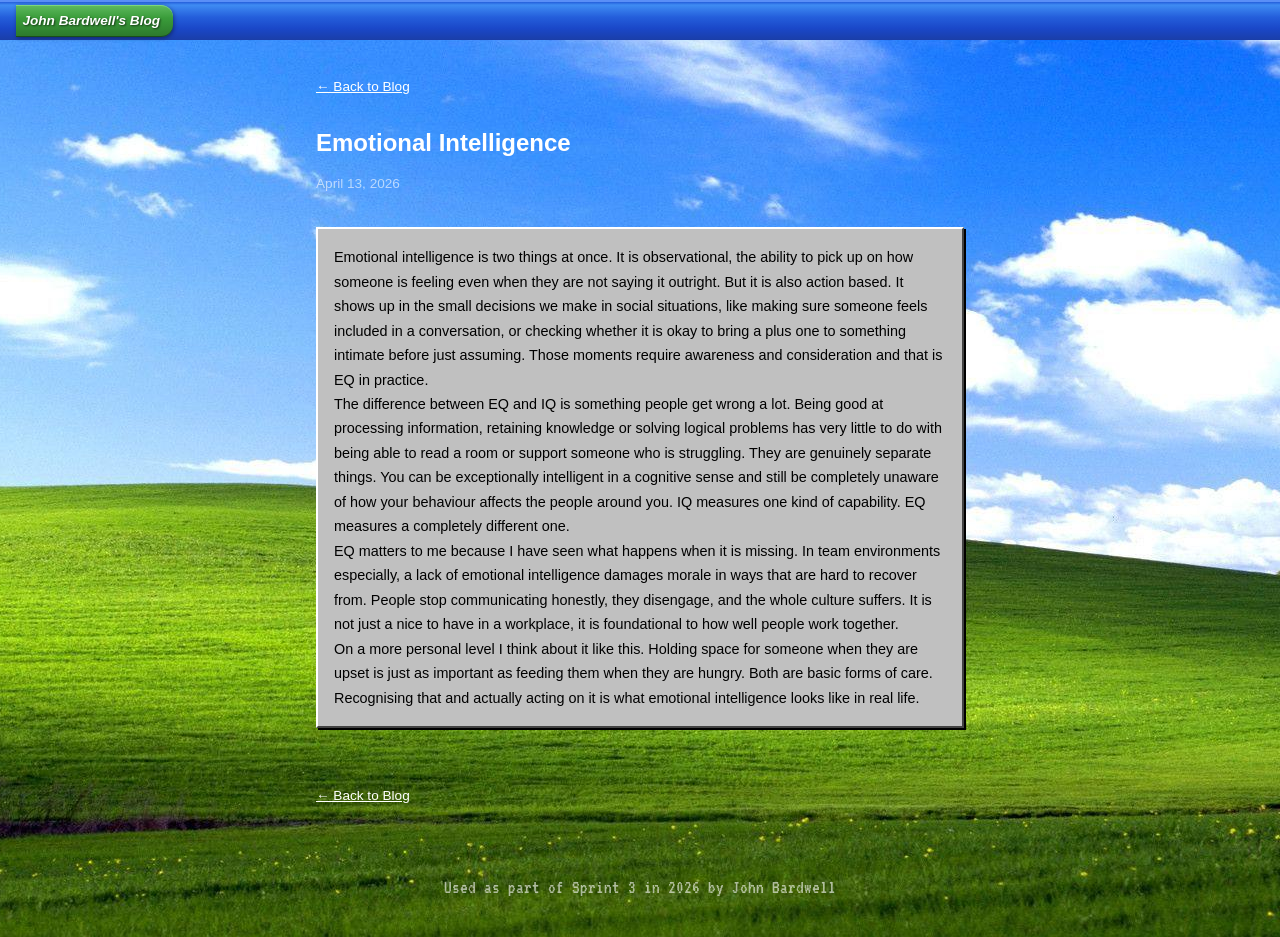
<file: blog-posts/emotional-intelligence.html>
<!doctype html>
<html lang="en">
  <head>
    <meta charset="UTF-8" />
    <meta name="viewport" content="width=device-width, initial-scale=1.0" />
    <title>Emotional Intelligence — John Bardwell</title>
    <link href="../styles/main.css" rel="stylesheet" type="text/css" />
  </head>
  <body>
    <header>
      <h1><em>John Bardwell's Blog</em></h1>
    </header>

    <main
      style="
        max-width: 680px;
        margin: 2rem auto;
        padding: 0 1rem;
        font-family: Tahoma, sans-serif;
        color: #ffffff;
      "
    >
      <a
        href="../index.html"
        style="
          color: #ffffff;
          font-family: Tahoma, sans-serif;
          font-size: 0.85rem;
        "
        >← Back to Blog</a
      >

      <h2 style="margin: 1.5rem 0 0.5rem; font-size: 1.5rem">
        Emotional Intelligence
      </h2>
      <p
        style="
          color: rgba(255, 255, 255, 0.6);
          font-size: 0.85rem;
          margin-bottom: 2rem;
        "
      >
        April 13, 2026
      </p>

      <div class="post-card">
        <div
          class="post-card-body"
          style="
            font-family: Tahoma, sans-serif;
            font-size: 0.9rem;
            line-height: 1.7;
            color: #000000;
          "
        >
          <p>
            Emotional intelligence is two things at once. It is observational,
            the ability to pick up on how someone is feeling even when they are
            not saying it outright. But it is also action based. It shows up in
            the small decisions we make in social situations, like making sure
            someone feels included in a conversation, or checking whether it is
            okay to bring a plus one to something intimate before just assuming.
            Those moments require awareness and consideration and that is EQ in
            practice.
          </p>

          <p>
            The difference between EQ and IQ is something people get wrong a
            lot. Being good at processing information, retaining knowledge or
            solving logical problems has very little to do with being able to
            read a room or support someone who is struggling. They are genuinely
            separate things. You can be exceptionally intelligent in a cognitive
            sense and still be completely unaware of how your behaviour affects
            the people around you. IQ measures one kind of capability. EQ
            measures a completely different one.
          </p>

          <p>
            EQ matters to me because I have seen what happens when it is
            missing. In team environments especially, a lack of emotional
            intelligence damages morale in ways that are hard to recover from.
            People stop communicating honestly, they disengage, and the whole
            culture suffers. It is not just a nice to have in a workplace, it is
            foundational to how well people work together.
          </p>

          <p>
            On a more personal level I think about it like this. Holding space
            for someone when they are upset is just as important as feeding them
            when they are hungry. Both are basic forms of care. Recognising that
            and actually acting on it is what emotional intelligence looks like
            in real life.
          </p>
        </div>
      </div>

      <a
        href="../index.html"
        style="
          display: inline-block;
          margin-top: 1.5rem;
          color: #ffffff;
          font-family: Tahoma, sans-serif;
          font-size: 0.85rem;
        "
        >← Back to Blog</a
      >
    </main>

    <footer>
      <p>Used as part of Sprint 3 in 2026 by John Bardwell</p>
    </footer>
  </body>
</html>
</file>
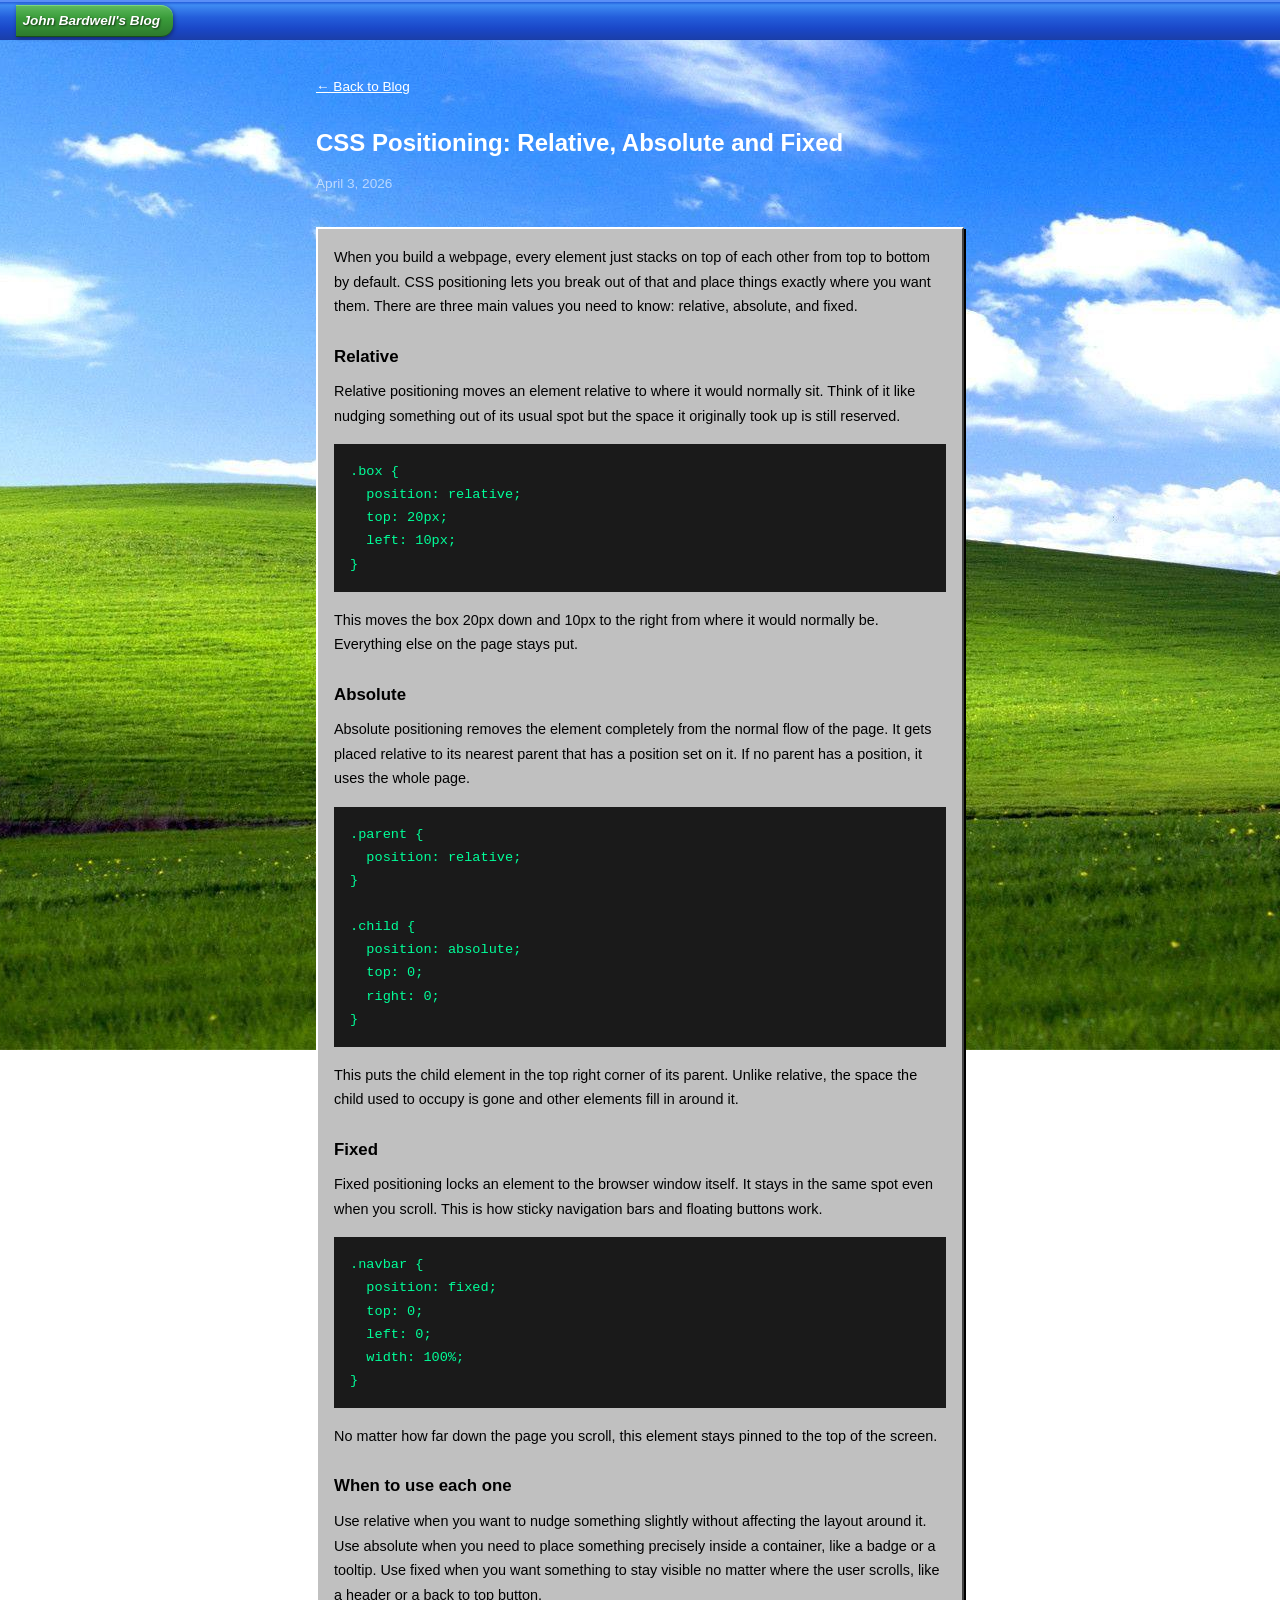
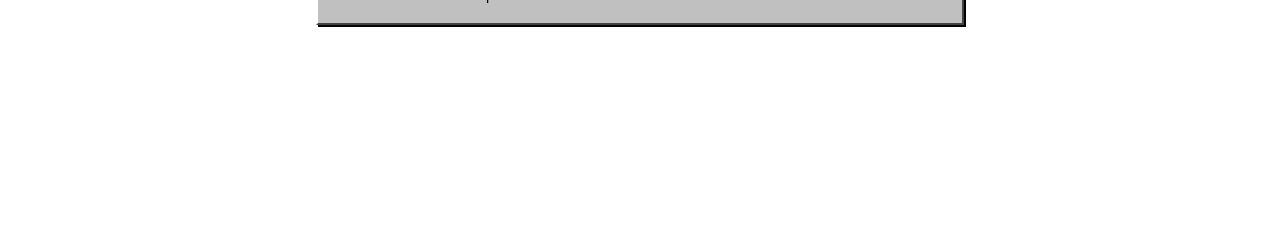
<file: blog-posts/html-css.html>
<!doctype html>
<html lang="en">
  <head>
    <meta charset="UTF-8" />
    <meta name="viewport" content="width=device-width, initial-scale=1.0" />
    <title>CSS Positioning — John Bardwell</title>
    <link href="../styles/main.css" rel="stylesheet" type="text/css" />
  </head>
  <body>
    <header>
      <h1><em>John Bardwell's Blog</em></h1>
    </header>

    <main
      style="
        max-width: 680px;
        margin: 2rem auto;
        padding: 0 1rem;
        font-family: Tahoma, sans-serif;
        color: #ffffff;
      "
    >
      <a
        href="../index.html"
        style="
          color: #ffffff;
          font-family: Tahoma, sans-serif;
          font-size: 0.85rem;
        "
        >← Back to Blog</a
      >

      <h2 style="margin: 1.5rem 0 0.5rem; font-size: 1.5rem">
        CSS Positioning: Relative, Absolute and Fixed
      </h2>
      <p
        style="
          color: rgba(255, 255, 255, 0.6);
          font-size: 0.85rem;
          margin-bottom: 2rem;
        "
      >
        April 3, 2026
      </p>

      <div class="post-card">
        <div
          class="post-card-body"
          style="
            font-family: Tahoma, sans-serif;
            font-size: 0.9rem;
            line-height: 1.7;
            color: #000000;
          "
        >
          <p>
            When you build a webpage, every element just stacks on top of each
            other from top to bottom by default. CSS positioning lets you break
            out of that and place things exactly where you want them. There are
            three main values you need to know: relative, absolute, and fixed.
          </p>

          <h3 style="margin: 1.5rem 0 0.5rem">Relative</h3>
          <p>
            Relative positioning moves an element relative to where it would
            normally sit. Think of it like nudging something out of its usual
            spot but the space it originally took up is still reserved.
          </p>

          <pre
            style="
              background: #1a1a1a;
              color: #00ff99;
              padding: 1rem;
              font-size: 0.85rem;
              overflow-x: auto;
              margin: 1rem 0;
            "
          >
.box {
  position: relative;
  top: 20px;
  left: 10px;
}</pre
          >

          <p>
            This moves the box 20px down and 10px to the right from where it
            would normally be. Everything else on the page stays put.
          </p>

          <h3 style="margin: 1.5rem 0 0.5rem">Absolute</h3>
          <p>
            Absolute positioning removes the element completely from the normal
            flow of the page. It gets placed relative to its nearest parent that
            has a position set on it. If no parent has a position, it uses the
            whole page.
          </p>

          <pre
            style="
              background: #1a1a1a;
              color: #00ff99;
              padding: 1rem;
              font-size: 0.85rem;
              overflow-x: auto;
              margin: 1rem 0;
            "
          >
.parent {
  position: relative;
}

.child {
  position: absolute;
  top: 0;
  right: 0;
}</pre
          >

          <p>
            This puts the child element in the top right corner of its parent.
            Unlike relative, the space the child used to occupy is gone and
            other elements fill in around it.
          </p>

          <h3 style="margin: 1.5rem 0 0.5rem">Fixed</h3>
          <p>
            Fixed positioning locks an element to the browser window itself. It
            stays in the same spot even when you scroll. This is how sticky
            navigation bars and floating buttons work.
          </p>

          <pre
            style="
              background: #1a1a1a;
              color: #00ff99;
              padding: 1rem;
              font-size: 0.85rem;
              overflow-x: auto;
              margin: 1rem 0;
            "
          >
.navbar {
  position: fixed;
  top: 0;
  left: 0;
  width: 100%;
}</pre
          >

          <p>
            No matter how far down the page you scroll, this element stays
            pinned to the top of the screen.
          </p>

          <h3 style="margin: 1.5rem 0 0.5rem">When to use each one</h3>
          <p>
            Use relative when you want to nudge something slightly without
            affecting the layout around it. Use absolute when you need to place
            something precisely inside a container, like a badge or a tooltip.
            Use fixed when you want something to stay visible no matter where
            the user scrolls, like a header or a back to top button.
          </p>
        </div>
      </div>

      <a
        href="../index.html"
        style="
          display: inline-block;
          margin-top: 1.5rem;
          color: #ffffff;
          font-family: Tahoma, sans-serif;
          font-size: 0.85rem;
        "
        >← Back to Blog</a
      >
    </main>

    <footer>
      <p>Used as part of Sprint 2 in 2026 by John Bardwell</p>
    </footer>
  </body>
</html>
</file>
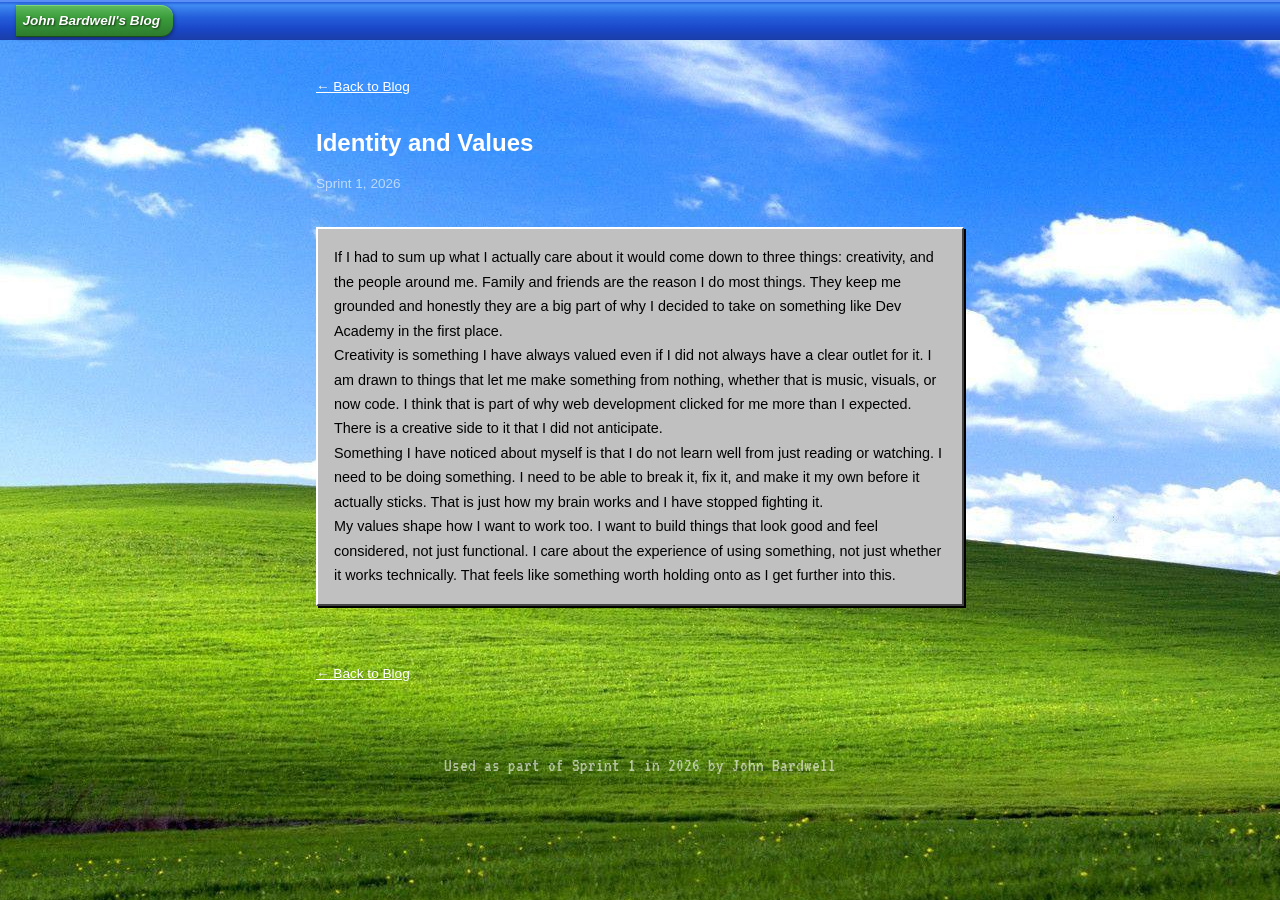
<file: blog-posts/identity-values.html>
<!doctype html>
<html lang="en">
  <head>
    <meta charset="UTF-8" />
    <meta name="viewport" content="width=device-width, initial-scale=1.0" />
    <title>Identity and Values — John Bardwell</title>
    <link href="../styles/main.css" rel="stylesheet" type="text/css" />
  </head>
  <body>
    <header>
      <h1><em>John Bardwell's Blog</em></h1>
    </header>

    <main
      style="
        max-width: 680px;
        margin: 2rem auto;
        padding: 0 1rem;
        font-family: Tahoma, sans-serif;
        color: #ffffff;
      "
    >
      <a
        href="../index.html"
        style="
          color: #ffffff;
          font-family: Tahoma, sans-serif;
          font-size: 0.85rem;
        "
        >← Back to Blog</a
      >

      <h2 style="margin: 1.5rem 0 0.5rem; font-size: 1.5rem">
        Identity and Values
      </h2>
      <p
        style="
          color: rgba(255, 255, 255, 0.6);
          font-size: 0.85rem;
          margin-bottom: 2rem;
        "
      >
        Sprint 1, 2026
      </p>

      <div class="post-card">
        <div
          class="post-card-body"
          style="
            font-family: Tahoma, sans-serif;
            font-size: 0.9rem;
            line-height: 1.7;
            color: #000000;
          "
        >
          <p>
            If I had to sum up what I actually care about it would come down to
            three things: creativity, and the people around me. Family and
            friends are the reason I do most things. They keep me grounded and
            honestly they are a big part of why I decided to take on something
            like Dev Academy in the first place.
          </p>

          <p>
            Creativity is something I have always valued even if I did not
            always have a clear outlet for it. I am drawn to things that let me
            make something from nothing, whether that is music, visuals, or now
            code. I think that is part of why web development clicked for me
            more than I expected. There is a creative side to it that I did not
            anticipate.
          </p>

          <p>
            Something I have noticed about myself is that I do not learn well
            from just reading or watching. I need to be doing something. I need
            to be able to break it, fix it, and make it my own before it
            actually sticks. That is just how my brain works and I have stopped
            fighting it.
          </p>

          <p>
            My values shape how I want to work too. I want to build things that
            look good and feel considered, not just functional. I care about the
            experience of using something, not just whether it works
            technically. That feels like something worth holding onto as I get
            further into this.
          </p>
        </div>
      </div>

      <a
        href="../index.html"
        style="
          display: inline-block;
          margin-top: 1.5rem;
          color: #ffffff;
          font-family: Tahoma, sans-serif;
          font-size: 0.85rem;
        "
        >← Back to Blog</a
      >
    </main>

    <footer>
      <p>Used as part of Sprint 1 in 2026 by John Bardwell</p>
    </footer>
  </body>
</html>
</file>
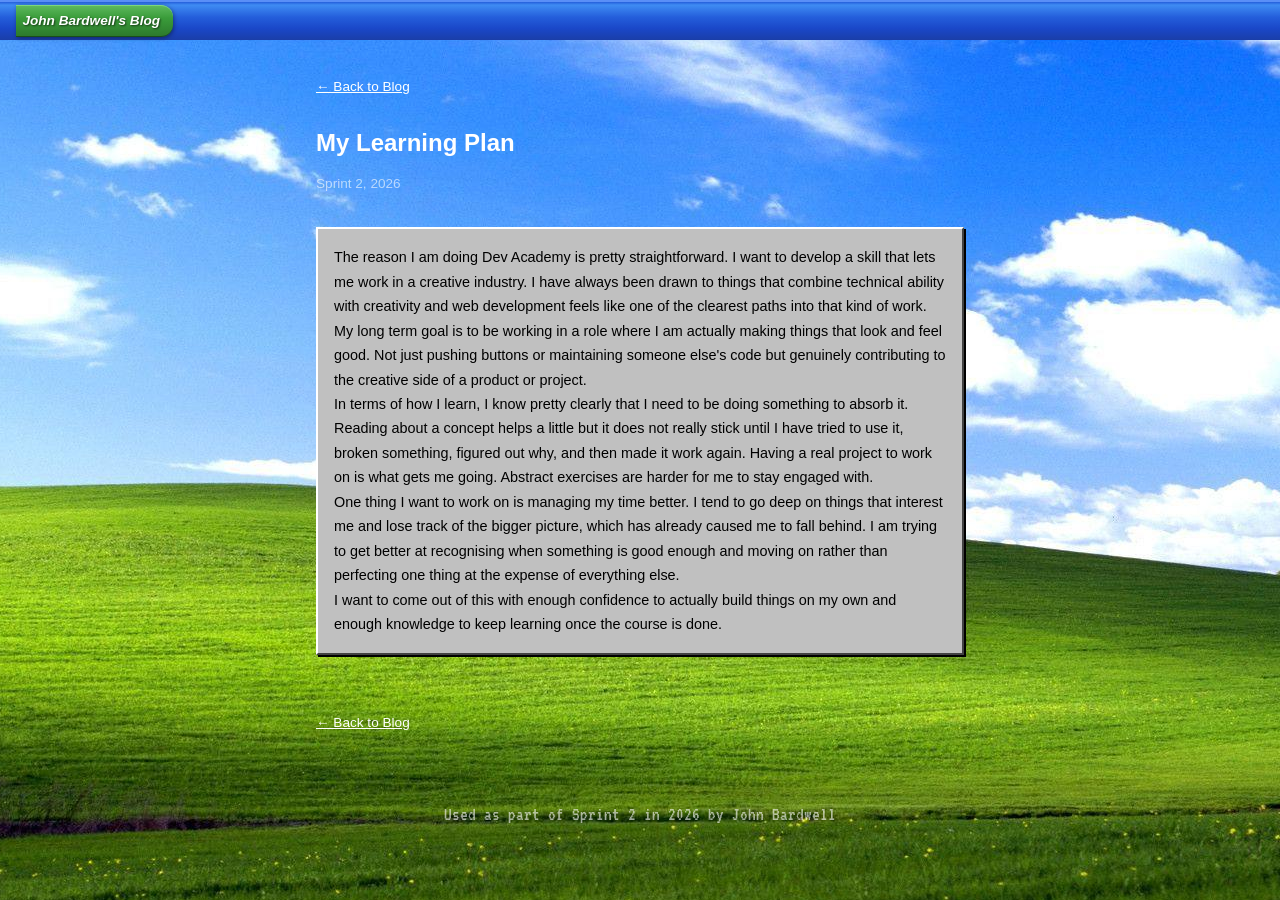
<file: blog-posts/learning-plan.html>
<!DOCTYPE html>
<html lang="en">
  <head>
    <meta charset="UTF-8" />
    <meta name="viewport" content="width=device-width, initial-scale=1.0" />
    <title>Learning Plan — John Bardwell</title>
    <link href="../styles/main.css" rel="stylesheet" type="text/css" />
  </head>
  <body>
    <header>
      <h1><em>John Bardwell's Blog</em></h1>
    </header>

    <main
      style="
        max-width: 680px;
        margin: 2rem auto;
        padding: 0 1rem;
        font-family: Tahoma, sans-serif;
        color: #ffffff;
      "
    >
      <a
        href="../index.html"
        style="
          color: #ffffff;
          font-family: Tahoma, sans-serif;
          font-size: 0.85rem;
        "
        >← Back to Blog</a
      >

      <h2 style="margin: 1.5rem 0 0.5rem; font-size: 1.5rem">
        My Learning Plan
      </h2>
      <p
        style="
          color: rgba(255, 255, 255, 0.6);
          font-size: 0.85rem;
          margin-bottom: 2rem;
        "
      >
        Sprint 2, 2026
      </p>

      <div class="post-card">
        <div
          class="post-card-body"
          style="
            font-family: Tahoma, sans-serif;
            font-size: 0.9rem;
            line-height: 1.7;
            color: #000000;
          "
        >
          <p>
            The reason I am doing Dev Academy is pretty straightforward. I want
            to develop a skill that lets me work in a creative industry. I have
            always been drawn to things that combine technical ability with
            creativity and web development feels like one of the clearest paths
            into that kind of work.
          </p>

          <p>
            My long term goal is to be working in a role where I am actually
            making things that look and feel good. Not just pushing buttons or
            maintaining someone else's code but genuinely contributing to the
            creative side of a product or project.
          </p>

          <p>
            In terms of how I learn, I know pretty clearly that I need to be
            doing something to absorb it. Reading about a concept helps a little
            but it does not really stick until I have tried to use it, broken
            something, figured out why, and then made it work again. Having a
            real project to work on is what gets me going. Abstract exercises
            are harder for me to stay engaged with.
          </p>

          <p>
            One thing I want to work on is managing my time better. I tend to go
            deep on things that interest me and lose track of the bigger
            picture, which has already caused me to fall behind. I am trying to
            get better at recognising when something is good enough and moving
            on rather than perfecting one thing at the expense of everything
            else.
          </p>

          <p>
            I want to come out of this with enough confidence to actually build
            things on my own and enough knowledge to keep learning once the
            course is done.
          </p>
        </div>
      </div>

      <a
        href="../index.html"
        style="
          display: inline-block;
          margin-top: 1.5rem;
          color: #ffffff;
          font-family: Tahoma, sans-serif;
          font-size: 0.85rem;
        "
        >← Back to Blog</a
      >
    </main>

    <footer>
      <p>Used as part of Sprint 2 in 2026 by John Bardwell</p>
    </footer>
  </body>
</html>
</file>
<file: styles/main.css>
@import url('https://fonts.googleapis.com/css2?family=VT323&display=swap');
@import url('https://fonts.googleapis.com/css2?family=Rajdhani:wght@300&display=swap');

* {
  margin: 0;
  padding: 0;
  box-sizing: border-box;
}

body {
  min-height: 100vh;
  background-image: url('../95.jpg');
  background-size: auto;
  background-repeat: no-repeat;
  background-position: center;
  background-attachment: fixed;
  font-family: 'Arial', sans-serif;
  line-height: 1.7;
}

header {
  background: linear-gradient(
    180deg,
    #245edb 0%,
    #3f8cf3 8%,
    #245edb 40%,
    #1a47c8 70%,
    #1a3ea8 100%
  );
  border-top: 2px solid #5a8ff7;
  color: #ffffff;
  padding: 0.3rem 1rem;
  display: flex;
  align-items: center;
  justify-content: space-between;
  position: relative;
  top: 0;
  left: 0;
  width: 100%;
  height: 40px;
  z-index: 999;
}

header h1 {
  font-size: 0.85rem;
  font-weight: bold;
  font-family: 'Arial', sans-serif;
  color: #ffffff;
  font-style: italic;
  text-shadow: 1px 1px 2px rgba(0, 0, 0, 0.6);
  display: flex;
  align-items: center;
  gap: 0.4rem;
  background: linear-gradient(180deg, #5cb85c 0%, #3a9c3a 40%, #2d7a2d 100%);
  padding: 0.2rem 0.8rem 0.2rem 0.4rem;
  border-radius: 0 12px 12px 0;
  border-top: 1px solid #7dd67d;
  border-bottom: 1px solid #1a4d1a;
  box-shadow: 1px 1px 4px rgba(0, 0, 0, 0.4);
  cursor: pointer;
}

nav a {
  color: #ffffff;
  margin: 0 0.5rem;
  text-decoration: none;
  font-size: 0.75rem;
  font-family: 'Arial', sans-serif;
  background: rgba(255, 255, 255, 0.1);
  padding: 0.2rem 0.6rem;
  border-top: 1px solid rgba(255, 255, 255, 0.4);
  border-left: 1px solid rgba(255, 255, 255, 0.4);
  border-bottom: 1px solid rgba(0, 0, 0, 0.3);
  border-right: 1px solid rgba(0, 0, 0, 0.3);
}

nav a:hover {
  background: rgba(255, 255, 255, 0.25);
}

footer {
  text-align: center;
  padding: 2rem;
  color: rgba(255, 255, 255, 0.6);
  font-family: 'VT323', monospace;
  font-size: 1.2rem;
}

main {
  max-width: 680px;
  margin: 2rem auto;
  padding: 0 1rem;
}

.post-card {
  background: #c0c0c0;
  border-top: 2px solid #ffffff;
  border-left: 2px solid #ffffff;
  border-bottom: 2px solid #424242;
  border-right: 2px solid #424242;
  border-radius: 0;
  padding: 0;
  margin-bottom: 2rem;
  box-shadow: 2px 2px 0px #000000;
}

.post-card h2 {
  background: linear-gradient(90deg, #000080, #1084d0);
  color: #ffffff;
  padding: 0.3rem 0.5rem;
  font-size: 0.95rem;
  font-family: 'Arial', sans-serif;
  margin-bottom: 0;
  display: flex;
  justify-content: space-between;
  align-items: center;
}

.post-card h2 a {
  color: #ffffff;
  text-decoration: none;
  text-shadow: none;
  flex: 1;
}

.post-card h2 a:hover {
  text-decoration: underline;
}

.read-more {
  display: inline-block;
  background: #c0c0c0;
  border-top: 2px solid #ffffff;
  border-left: 2px solid #ffffff;
  border-bottom: 2px solid #424242;
  border-right: 2px solid #424242;
  color: #000000;
  font-family: 'Arial', sans-serif;
  font-size: 0.8rem;
  font-weight: normal;
  text-decoration: none;
  padding: 0.2rem 1.2rem;
  outline: 1px dotted #000000;
  outline-offset: -4px;
  margin: 0;
  transition: none;
}

.read-more:hover {
  border-top: 2px solid #424242;
  border-left: 2px solid #424242;
  border-bottom: 2px solid #ffffff;
  border-right: 2px solid #ffffff;
  box-shadow: none;
  background: #c0c0c0;
  color: #000000;
}

.post-card-body {
  padding: 1rem;
  display: flex;
  flex-direction: column;
}

.post-card-body .read-more {
  align-self: flex-end;
  margin-top: 0.75rem;
}

.post-date {
  font-family: 'VT323', monospace;
  font-size: 1.1rem;
  color: #424242;
  margin-bottom: 0.5rem;
}

.post-card-body .post-date {
  font-family: 'VT323', monospace !important;
  font-size: 1.1rem;
  color: #424242;
  margin-bottom: 0.5rem;
}

.start-btn-wrapper {
  position: relative;
}

.start-menu {
  display: none;
  position: absolute;
  top: 100%;
  left: 0;
  width: 280px;
  background: #c0c0c0;
  border-top: 2px solid #ffffff;
  border-left: 2px solid #ffffff;
  border-bottom: 2px solid #424242;
  border-right: 2px solid #424242;
  box-shadow: 2px 2px 0px #000000;
  z-index: 9999;
  font-family: 'Arial', sans-serif;
}

.start-menu.open {
  display: block;
}

.start-menu-top {
  background: linear-gradient(180deg, #4a90e8 0%, #1a47c8 40%, #0a2480 100%);
  padding: 0.5rem 1rem;
  display: flex;
  justify-content: flex-end;
  align-items: center;
  gap: 1rem;
  border-bottom: 1px solid #0a1a6a;
  box-shadow: none;
}

.menu-top-btn {
  display: flex;
  align-items: center;
  gap: 0.5rem;
  text-decoration: none;
  color: #ffffff;
  font-size: 1.2rem;
  font-family: 'Rajdhani', sans-serif;
  font-weight: 300;
  text-shadow: 1px 1px 2px rgba(0, 0, 0, 0.8);
  letter-spacing: 0.05rem;
}

.menu-top-btn .icon-envelope {
  display: inline-block;
  width: 24px;
  height: 24px;
  background: linear-gradient(180deg, #ffd700 0%, #ffa500 50%, #cc7000 100%);
  border-top: 1px solid #ffe066;
  border-left: 1px solid #ffe066;
  border-bottom: 1px solid #7a4000;
  border-right: 1px solid #7a4000;
  border-radius: 4px;
}

.menu-top-insta {
  display: flex;
  align-items: center;
  gap: 0.5rem;
  text-decoration: none;
  color: #ffffff;
  font-size: 1rem;
  font-family: 'Rajdhani', sans-serif;
  font-weight: 300;
  text-shadow: 1px 1px 2px rgba(0, 0, 0, 0.8);
  letter-spacing: 0.05rem;
}

.menu-top-icon {
  width: 24px;
  height: 24px;
  border-radius: 4px;
}

.start-menu-body {
  padding: 0.25rem 0;
}

.start-menu-item {
  display: flex;
  align-items: center;
  gap: 0.75rem;
  padding: 0.4rem 1rem;
  text-decoration: none;
  color: #000000;
  font-size: 0.85rem;
}

.start-menu-item:hover {
  background: #000080;
  color: #ffffff;
}

.start-menu-item small {
  display: block;
  font-size: 0.7rem;
  color: #555555;
}

.start-menu-item:hover small {
  color: #cccccc;
}

.menu-icon {
  font-size: 1.2rem;
}

.icon-folder {
  display: inline-block;
  width: 38px;
  height: 38px;
  background-image: url('../folder.png');
  background-size: contain;
  background-repeat: no-repeat;
  background-position: center;
  mix-blend-mode: multiply;
}

.icon-yt {
  display: inline-block;
  width: 38px;
  height: 38px;
  background-image: url('../camera.png');
  background-size: contain;
  background-repeat: no-repeat;
  background-position: center;
  mix-blend-mode: multiply;
}

.icon-envelope {
  display: inline-block;
  width: 24px;
  height: 24px;
  background-image: url('images/envelope.jpeg');
  background-size: cover;
  background-position: center;
  border-radius: 4px;
}

.xp-popup {
  display: none;
  position: fixed;
  width: 280px;
  background: #c0c0c0;
  border-top: 2px solid #ffffff;
  border-left: 2px solid #ffffff;
  border-bottom: 2px solid #424242;
  border-right: 2px solid #424242;
  box-shadow: 4px 4px 0px #000000;
  z-index: 99999;
  font-family: 'Tahoma', sans-serif;
}

.xp-popup-titlebar {
  background: linear-gradient(90deg, #000080, #1084d0);
  color: #ffffff;
  padding: 0.3rem 0.5rem;
  font-size: 0.8rem;
  font-weight: bold;
  display: flex;
  justify-content: space-between;
  align-items: center;
}

.xp-popup-close {
  background: #c0c0c0;
  border-top: 1px solid #ffffff;
  border-left: 1px solid #ffffff;
  border-bottom: 1px solid #424242;
  border-right: 1px solid #424242;
  font-size: 0.7rem;
  width: 18px;
  height: 18px;
  cursor: pointer;
  outline: 1px dotted #000000;
  outline-offset: -3px;
  display: flex;
  align-items: center;
  justify-content: center;
}

.xp-popup-body {
  padding: 1rem;
  display: flex;
  align-items: center;
  gap: 1rem;
  font-size: 0.8rem;
  color: #000000;
  font-family: 'Tahoma', sans-serif;
}

.xp-popup-icon {
  width: 32px;
  height: 32px;
  border-radius: 4px;
  flex-shrink: 0;
}

.xp-popup-footer {
  padding: 0.5rem 1rem 0.75rem;
  display: flex;
  justify-content: center;
}

.xp-popup-ok {
  background: #c0c0c0;
  border-top: 2px solid #ffffff;
  border-left: 2px solid #ffffff;
  border-bottom: 2px solid #424242;
  border-right: 2px solid #424242;
  padding: 0.2rem 2rem;
  font-family: 'Tahoma', sans-serif;
  font-size: 0.8rem;
  cursor: pointer;
  outline: 1px dotted #000000;
  outline-offset: -4px;
}

.xp-popup-ok:hover {
  border-top: 2px solid #424242;
  border-left: 2px solid #424242;
  border-bottom: 2px solid #ffffff;
  border-right: 2px solid #ffffff;
}

.xp-popup-titlebar {
  background: linear-gradient(90deg, #000080, #1084d0);
  color: #ffffff;
  padding: 0.3rem 0.5rem;
  font-size: 0.8rem;
  font-weight: bold;
  display: flex;
  justify-content: space-between;
  align-items: center;
  cursor: grab;
}

.menu-top-btn {
  display: flex;
  align-items: center;
  gap: 0.5rem;
  text-decoration: none;
  color: #ffffff;
  font-size: 1rem;
  font-family: 'Rajdhani', sans-serif;
  font-weight: 300;
  text-shadow: 1px 1px 2px rgba(0, 0, 0, 0.8);
  letter-spacing: 0.05rem;
  background: none;
  border: none;
  cursor: pointer;
  padding: 0;
  -webkit-appearance: none;
  appearance: none;
}
</file>
